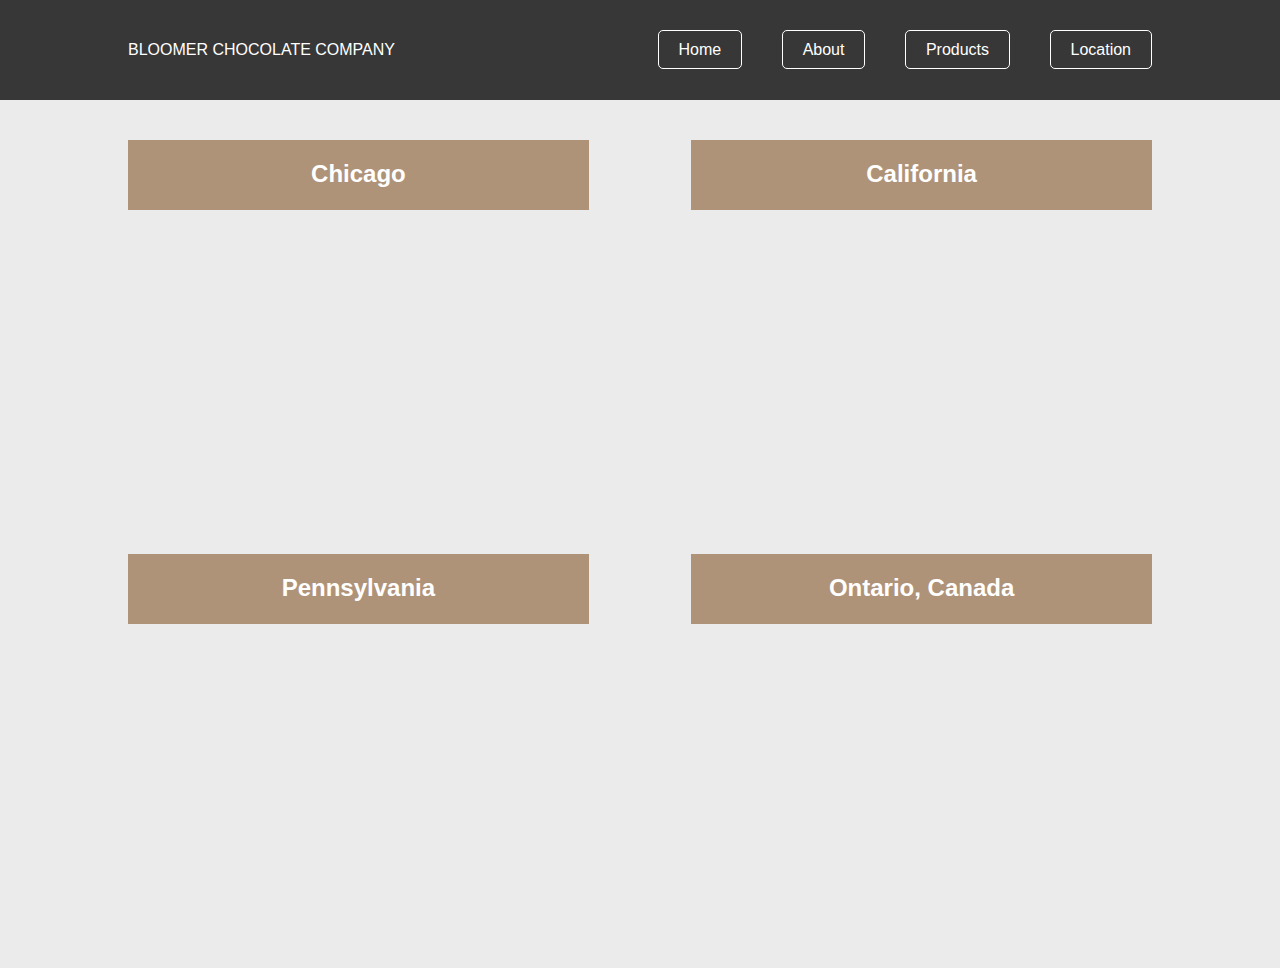
<file: location.html>
<!DOCTYPE html>
<html lang="en">
<head>
    <meta charset="UTF-8">
    <meta http-equiv="X-UA-Compatible" content="IE=edge">
    <meta name="viewport" content="width=device-width, initial-scale=1.0">
    <title>Bloomer Chocolate</title>
    <link rel="stylesheet" href="location.css">
    <Link rel="icon" href="https://futureproof-public-documents.s3.eu-west-2.amazonaws.com/favicon.ico">
</head>
<body>
    <div class="header-container">
        <header>
            <div class="logo">BLOOMER CHOCOLATE COMPANY</div>
            <nav>
                <a href="index.html" class="mybutton">Home</a>
                <a href="about.html" class="mybutton">About</a>
                <a href="products.html" class="mybutton">Products</a>
                <a href="location.html" class="mybutton">Location</a>
            </nav>
        </header>
    </div>
    <div class="container">
        <div class="loc"><h2>Chicago</h2><iframe src="https://www.google.com/maps/embed?pb=!1m18!1m12!1m3!1d24457.018949001635!2d-87.65729292705855!3d41.89077294664644!2m3!1f0!2f0!3f0!3m2!1i1024!2i768!4f13.1!3m3!1m2!1s0x880e2cceb5e6de09%3A0xc052a0a59f9549c7!2s600%20W%20Kinzie%20St%2C%20Chicago%2C%20IL%2060654%2C%20USA!5e0!3m2!1sen!2suk!4v1623940939300!5m2!1sen!2suk" width="460" height="300" style="border:0;" allowfullscreen="" loading="lazy"></iframe></div>
        <div class="loc"><h2>California</h2><iframe src="https://www.google.com/maps/embed?pb=!1m18!1m12!1m3!1d35764.507217047016!2d-122.05564278718884!3d37.59825915079477!2m3!1f0!2f0!3f0!3m2!1i1024!2i768!4f13.1!3m3!1m2!1s0x808f957666079ec9%3A0xb93711398844ff4e!2s1515%20Pacific%20St%2C%20Union%20City%2C%20CA%2094587%2C%20USA!5e0!3m2!1sen!2suk!4v1623941048694!5m2!1sen!2suk" width="460" height="300" style="border:0;" allowfullscreen="" loading="lazy"></iframe></div>
        <div class="loc"><h2>Pennsylvania</h2><iframe src="https://www.google.com/maps/embed?pb=!1m18!1m12!1m3!1d24302.52794415842!2d-75.5241730790791!3d40.41292694775542!2m3!1f0!2f0!3f0!3m2!1i1024!2i768!4f13.1!3m3!1m2!1s0x89c426311b4e4c99%3A0xd0307ad9344afbba!2s1101%20Blommer%20Dr%2C%20East%20Greenville%2C%20PA%2018041%2C%20USA!5e0!3m2!1sen!2suk!4v1623941751080!5m2!1sen!2suk" width="460" height="300" style="border:0;" allowfullscreen="" loading="lazy"></iframe></div>
        <div class="loc"><h2>Ontario, Canada</h2><iframe src="https://www.google.com/maps/embed?pb=!1m18!1m12!1m3!1d2855.294177127586!2d-77.79786888509476!3d44.30390251812857!2m3!1f0!2f0!3f0!3m2!1i1024!2i768!4f13.1!3m3!1m2!1s0x89d603abb9250027%3A0x2cafc4c3e2b1765b!2s103%20Second%20St%2C%20Campbellford%2C%20ON%20K0L%201L0%2C%20Canada!5e0!3m2!1sen!2suk!4v1623941793461!5m2!1sen!2suk" width="460" height="300" style="border:0;" allowfullscreen="" loading="lazy"></iframe></div>
    </div>
</body>
</html>
</file>
<file: location.css>
body {
    margin: 0;
    font-family: 'Asap', sans-serif;
    background-color: #EBEBEB;
    color: white;
}

.header-container {
    background-color: #383737;
    position: fixed;
    width: 100%;
}

header {
    max-width: 1024px;
    min-height: 100px;
    margin: 0 auto;
    color: white;
    display: flex;
    justify-content: space-between;
    align-items: center;
}

a {
    text-decoration: none;
    color: white;
}

.mybutton {
    padding: 10px 20px;
    border: solid 1px white;
    margin-left: 35px;
    border-radius: 5px;
}
main {
    max-width: 1024px;
    margin: 0 auto;
    height: 1000px;
}
h1 {
    font-size: 10px;
}
.container {
    min-height: 500px;
    max-width: 1024px;
    margin: 0 auto;
    display: flex;
    flex-wrap: wrap;
    justify-content: space-between;
    padding-top: 140px;
}

.loc {
    width: 45%;
    min-height: 250px;
    margin-bottom: 40px;
}
h2 {
    text-align: center;
    background-color: rgba(116, 60, 7, 0.5);
    margin: 0;
    height: 50px;
    padding-top: 20px;
}
</file>
